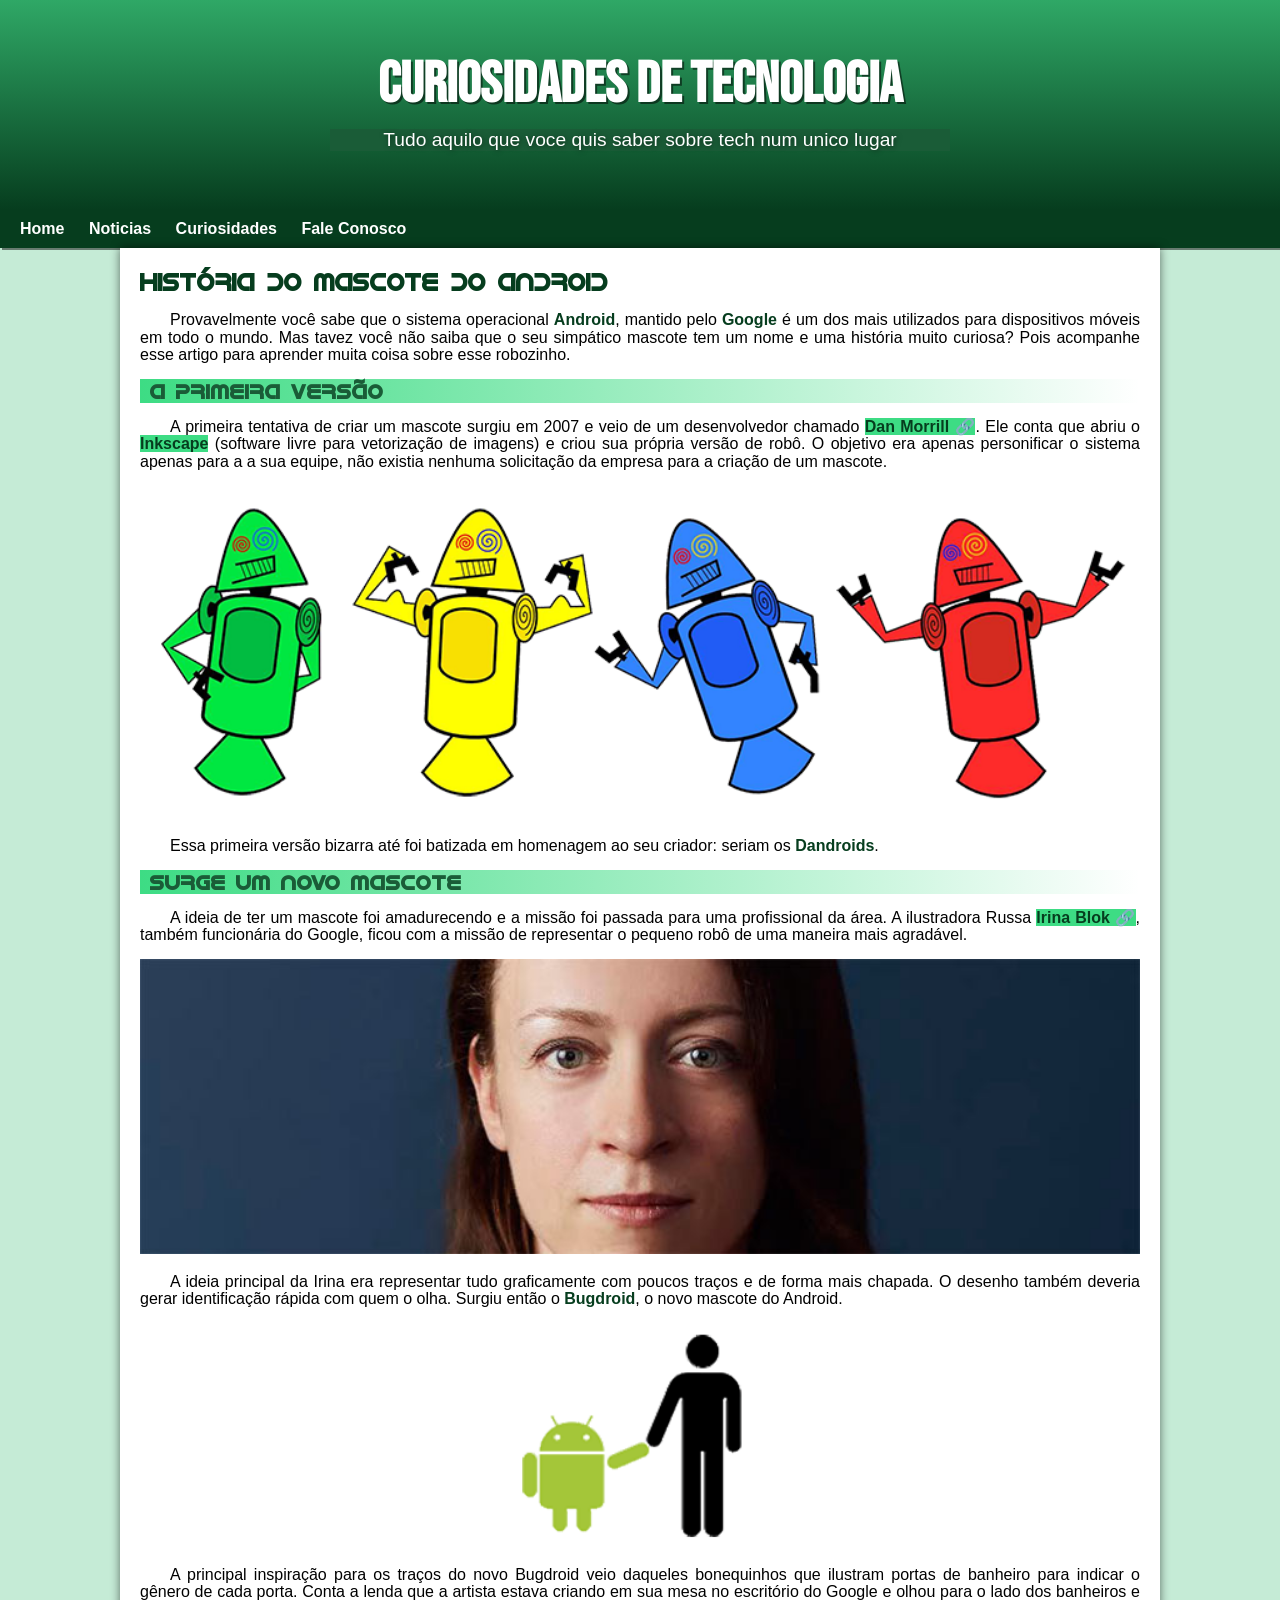
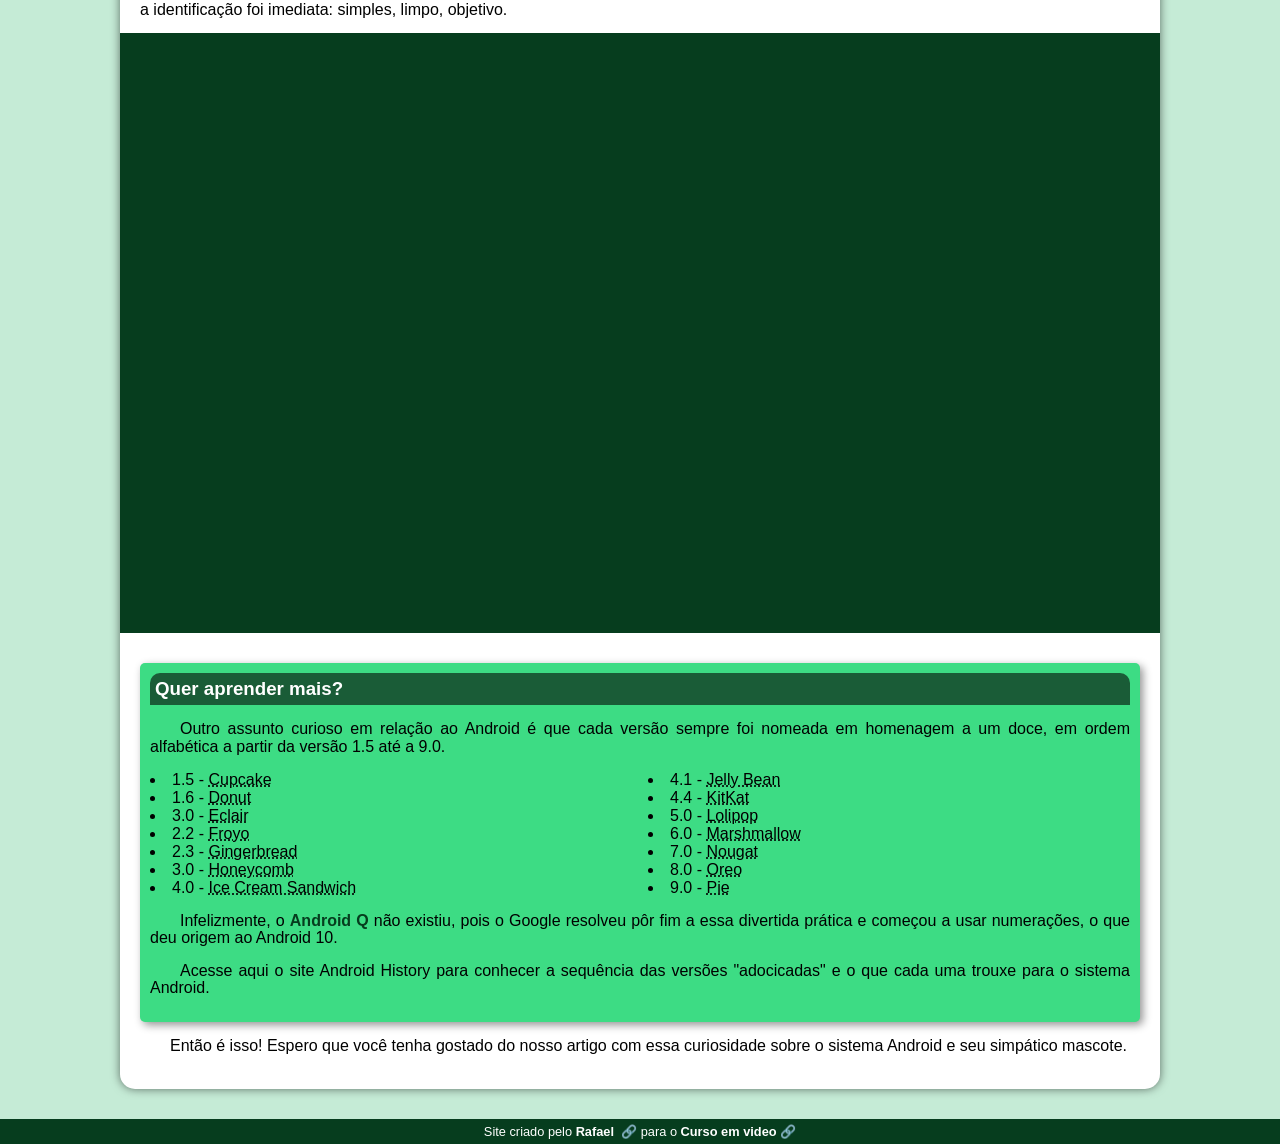
<file: index.html>
<!DOCTYPE html>
<html lang="pt-br">
<head>
    <meta charset="UTF-8">
    <meta http-equiv="X-UA-Compatible" content="IE=edge">
    <meta name="viewport" content="width=device-width, initial-scale=1.0">
    <title>Como surgiu o mascote do android</title>
    <link rel="shortcut icon" href="imagens/favicon.ico" type="image/x-icon">
    <link rel="stylesheet" href="Estilo/style.css">
</head>
    <body>
        <header>
            <h1>Curiosidades de Tecnologia</h1>
            <p>Tudo aquilo que voce quis saber sobre tech num unico lugar</p>
        </header>
        <nav>
            <a href="#">Home</a>
            <a href="#">Noticias</a>
            <a href="#">Curiosidades</a>
            <a href="#">Fale Conosco</a>
        </nav>
        <main>
            <article>
                <h1>História do Mascote do Android</h1>

                <p>Provavelmente você sabe que o sistema operacional <strong>Android</strong>, mantido pelo <strong>Google</strong> é um dos mais utilizados para dispositivos móveis em todo o mundo. Mas tavez você não saiba que o seu simpático mascote tem um nome e uma história muito curiosa? Pois acompanhe esse artigo para aprender muita coisa sobre esse robozinho.</p>

                <h2>A primeira versão</h2>

                <p>A primeira tentativa de criar um mascote surgiu em 2007 e veio de um desenvolvedor chamado <a href="https://androidcommunity.com/dan-morrill-shows-us-the-android-mascot-that-almost-was-20130103/" target="_blank" class="externo">Dan Morrill</a>. Ele conta que abriu o <a href="https://inkscape.org/" target="_blank">Inkscape</a> (software livre para vetorização de imagens) e criou sua própria versão de robô. O objetivo era apenas personificar o sistema apenas para a a sua equipe, não existia nenhuma solicitação da empresa para a criação de um mascote.</p>

                <picture>
                    <source media="(max-width: 600px )" srcset="imagens/dan-droids-pq.png">
                    <img src="imagens/dan-droids.png" alt="Primeiro mascote do android">
                </picture>

                <p>Essa primeira versão bizarra até foi batizada em homenagem ao seu criador: seriam os <strong>Dandroids</strong>.</p>

                <h2>Surge um novo mascote</h2>

                <p>A ideia de ter um mascote foi amadurecendo e a missão foi passada para uma profissional da área. A ilustradora Russa <a href="https://www.irinablok.com/" target="_blank" class="externo">Irina Blok</a>, também funcionária do Google, ficou com a missão de representar o pequeno robô de uma maneira mais agradável.</p>

                <picture>
                    <source media="(max-width: 600px )" srcset="imagens/irina-blok-pq.jpg">
                    <img src="imagens/irina-blok.jpg" alt="Irina blok criadora do bug droid">
                </picture>

                <p>A ideia principal da Irina era representar tudo graficamente com poucos traços e de forma mais chapada. O desenho também deveria gerar identificação rápida com quem o olha. Surgiu então o <strong>Bugdroid</strong>, o novo mascote do Android.</p>

                <img src="imagens/bugdroid.png" alt="Bug dan-droids" class="pequena">

                <p>A principal inspiração para os traços do novo Bugdroid veio daqueles bonequinhos que ilustram portas de banheiro para indicar o gênero de cada porta. Conta a lenda que a artista estava criando em sua mesa no escritório do Google e olhou para o lado dos banheiros e a identificação foi imediata: simples, limpo, objetivo.</p>

                <div class="video">
                    <iframe width="560" height="315" src="https://www.youtube.com/embed/l2UDgpLz20M" title="YouTube video player" frameborder="0" allow="accelerometer; autoplay; clipboard-write; encrypted-media; gyroscope; picture-in-picture; web-share" allowfullscreen></iframe></div>
                
                <aside>
                    <h3>Quer aprender mais?</h3>
                    <p>Outro assunto curioso em relação ao Android é que cada versão sempre foi nomeada em homenagem a um doce, em ordem alfabética a partir da versão 1.5 até a 9.0.</p>
                    <ul>
                        <li>1.5 - <abbr title="Bolo de copo">Cupcake</abbr></li>
                        <li>1.6 - <abbr title="Rosquinha">Donut</abbr></li>
                        <li>3.0 - <abbr title="Bomba">Eclair</abbr></li>
                        <li>2.2 - <abbr title="Iogurte">Froyo</abbr></li>
                        <li>2.3 - <abbr title="Biscoite de gengibre">Gingerbread</abbr></li>
                        <li>3.0 - <abbr title="Favo de mel">Honeycomb</abbr></li>
                        <li>4.0 - <abbr title="Sandwich de sorvete">Ice Cream Sandwich</abbr></li>
                        <li>4.1 - <abbr title="Geleia">Jelly Bean</abbr></li>
                        <li>4.4 - <abbr title="KitKat">KitKat</abbr></li>
                        <li>5.0 - <abbr title="Pirulito">Lolipop</abbr></li>
                        <li>6.0 - <abbr title="Marshmallow">Marshmallow</abbr></li>
                        <li>7.0 - <abbr title="Torrene">Nougat</abbr></li>
                        <li>8.0 - <abbr title="Oreo">Oreo</abbr></li>
                        <li>9.0 - <abbr title="Torta">Pie</abbr></li>
                    </ul>
                    <p>Infelizmente, o <strong>Android Q</strong> não existiu, pois o Google resolveu pôr fim a essa divertida prática e começou a usar numerações, o que deu origem ao Android 10.</p>
                    <p>Acesse aqui o site Android History para conhecer a sequência das versões "adocicadas" e o que cada uma trouxe para o sistema Android.</p>
                </aside>
                

                <p>Então é isso! Espero que você tenha gostado do nosso artigo com essa curiosidade sobre o sistema Android e seu simpático mascote.</p>

            </article>
        </main>
        <footer>Site criado pelo <a href="https://github.com/rafaelmarcondesdev" target="_blank" class="externo">Rafael </a> para o <a href="https://www.cursoemvideo.com/" target="_blank" class="externo">Curso em video</a></footer>
    </body>
</html>
</file>
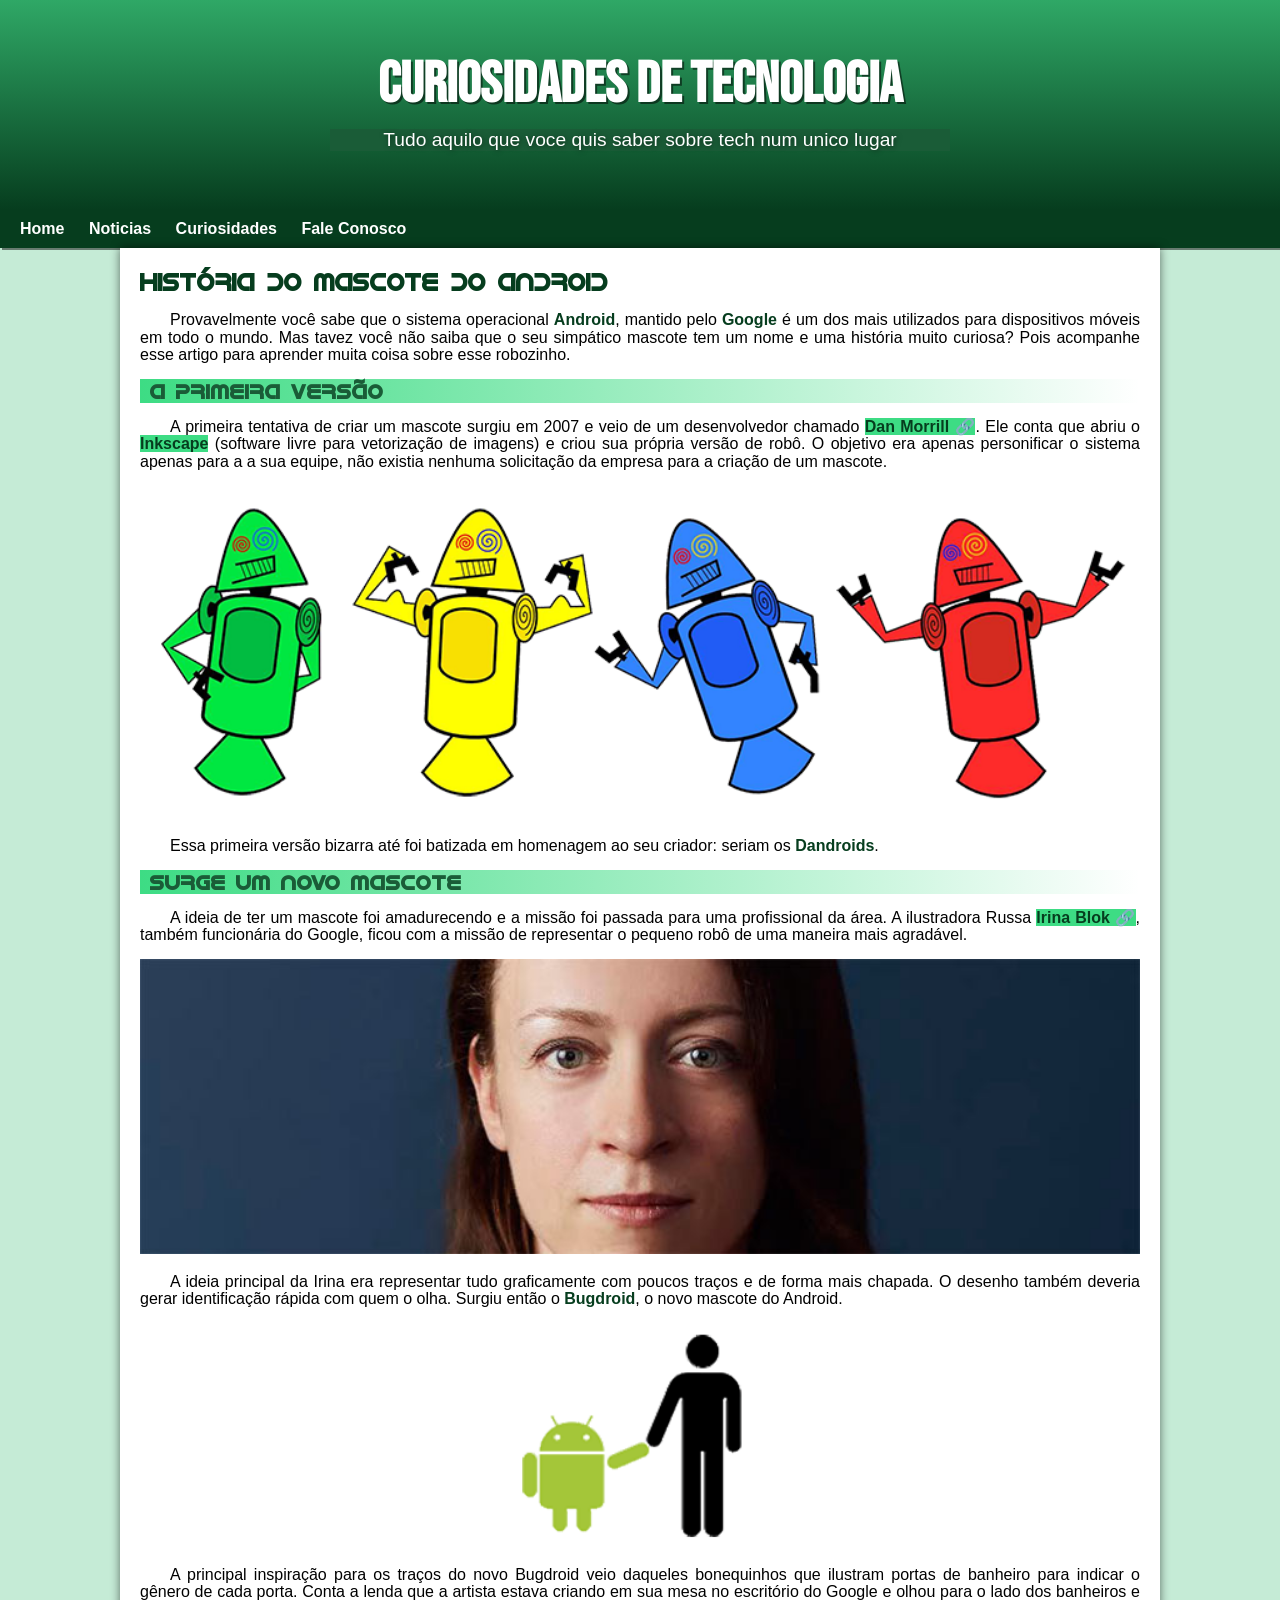
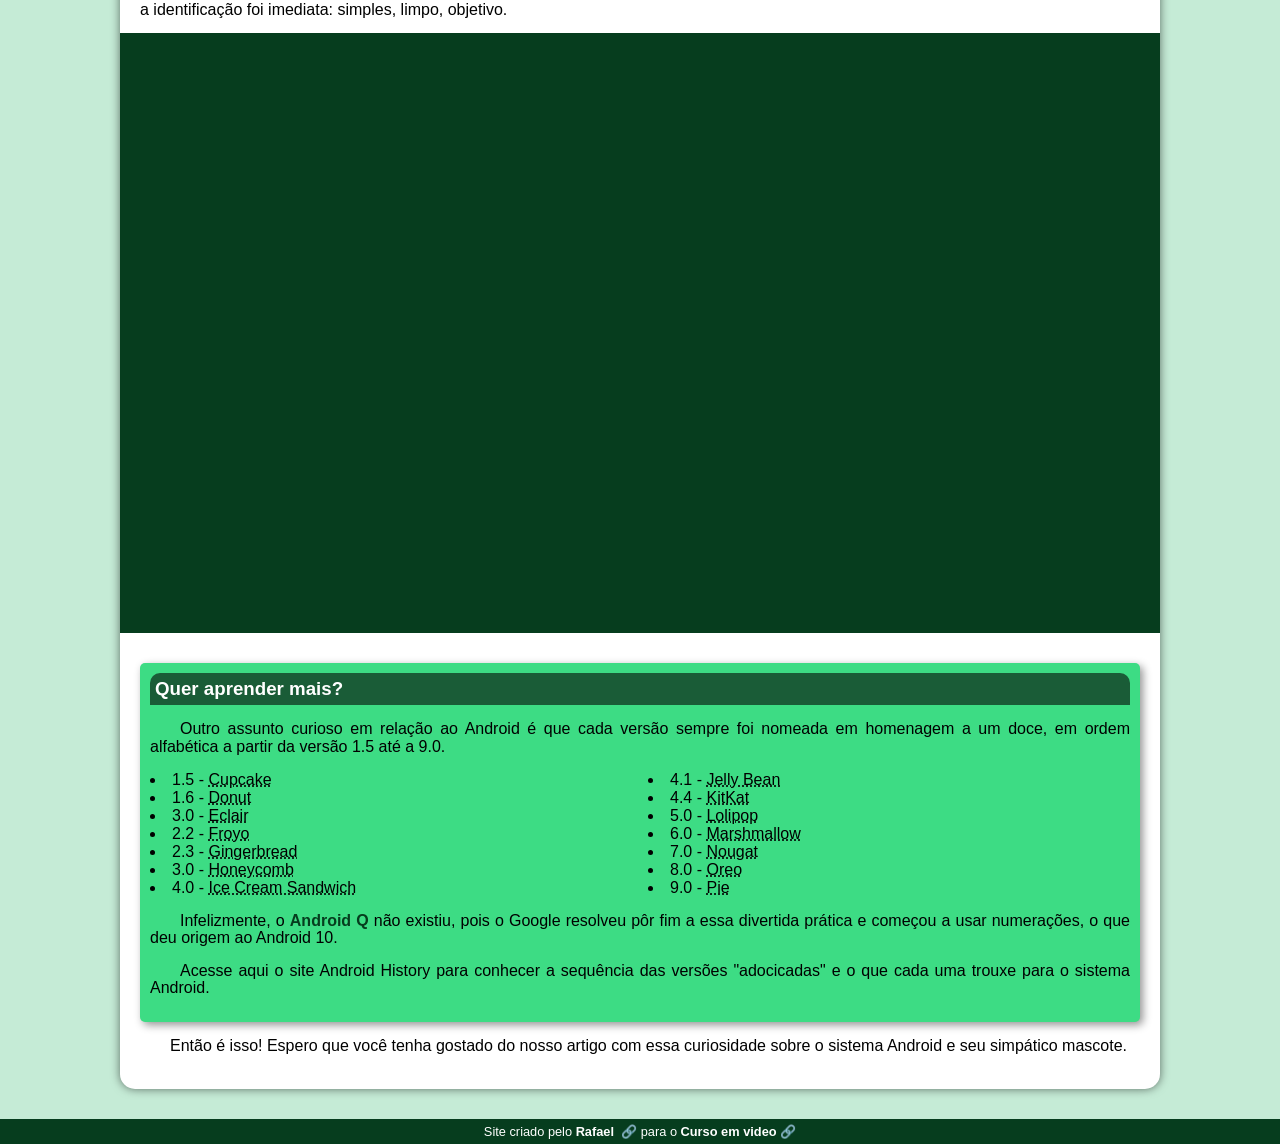
<file: index.html.html>
<!DOCTYPE html>
<html lang="pt-br">
<head>
    <meta charset="UTF-8">
    <meta http-equiv="X-UA-Compatible" content="IE=edge">
    <meta name="viewport" content="width=device-width, initial-scale=1.0">
    <title>Como surgiu o mascote do android</title>
    <link rel="shortcut icon" href="imagens/favicon.ico" type="image/x-icon">
    <link rel="stylesheet" href="Estilo/style.css">
</head>
    <body>
        <header>
            <h1>Curiosidades de Tecnologia</h1>
            <p>Tudo aquilo que voce quis saber sobre tech num unico lugar</p>
        </header>
        <nav>
            <a href="#">Home</a>
            <a href="#">Noticias</a>
            <a href="#">Curiosidades</a>
            <a href="#">Fale Conosco</a>
        </nav>
        <main>
            <article>
                <h1>História do Mascote do Android</h1>

                <p>Provavelmente você sabe que o sistema operacional <strong>Android</strong>, mantido pelo <strong>Google</strong> é um dos mais utilizados para dispositivos móveis em todo o mundo. Mas tavez você não saiba que o seu simpático mascote tem um nome e uma história muito curiosa? Pois acompanhe esse artigo para aprender muita coisa sobre esse robozinho.</p>

                <h2>A primeira versão</h2>

                <p>A primeira tentativa de criar um mascote surgiu em 2007 e veio de um desenvolvedor chamado <a href="https://androidcommunity.com/dan-morrill-shows-us-the-android-mascot-that-almost-was-20130103/" target="_blank" class="externo">Dan Morrill</a>. Ele conta que abriu o <a href="https://inkscape.org/" target="_blank">Inkscape</a> (software livre para vetorização de imagens) e criou sua própria versão de robô. O objetivo era apenas personificar o sistema apenas para a a sua equipe, não existia nenhuma solicitação da empresa para a criação de um mascote.</p>

                <picture>
                    <source media="(max-width: 600px )" srcset="imagens/dan-droids-pq.png">
                    <img src="imagens/dan-droids.png" alt="Primeiro mascote do android">
                </picture>

                <p>Essa primeira versão bizarra até foi batizada em homenagem ao seu criador: seriam os <strong>Dandroids</strong>.</p>

                <h2>Surge um novo mascote</h2>

                <p>A ideia de ter um mascote foi amadurecendo e a missão foi passada para uma profissional da área. A ilustradora Russa <a href="https://www.irinablok.com/" target="_blank" class="externo">Irina Blok</a>, também funcionária do Google, ficou com a missão de representar o pequeno robô de uma maneira mais agradável.</p>

                <picture>
                    <source media="(max-width: 600px )" srcset="imagens/irina-blok-pq.jpg">
                    <img src="imagens/irina-blok.jpg" alt="Irina blok criadora do bug droid">
                </picture>

                <p>A ideia principal da Irina era representar tudo graficamente com poucos traços e de forma mais chapada. O desenho também deveria gerar identificação rápida com quem o olha. Surgiu então o <strong>Bugdroid</strong>, o novo mascote do Android.</p>

                <img src="imagens/bugdroid.png" alt="Bug dan-droids" class="pequena">

                <p>A principal inspiração para os traços do novo Bugdroid veio daqueles bonequinhos que ilustram portas de banheiro para indicar o gênero de cada porta. Conta a lenda que a artista estava criando em sua mesa no escritório do Google e olhou para o lado dos banheiros e a identificação foi imediata: simples, limpo, objetivo.</p>

                <div class="video">
                    <iframe width="560" height="315" src="https://www.youtube.com/embed/l2UDgpLz20M" title="YouTube video player" frameborder="0" allow="accelerometer; autoplay; clipboard-write; encrypted-media; gyroscope; picture-in-picture; web-share" allowfullscreen></iframe></div>
                
                <aside>
                    <h3>Quer aprender mais?</h3>
                    <p>Outro assunto curioso em relação ao Android é que cada versão sempre foi nomeada em homenagem a um doce, em ordem alfabética a partir da versão 1.5 até a 9.0.</p>
                    <ul>
                        <li>1.5 - <abbr title="Bolo de copo">Cupcake</abbr></li>
                        <li>1.6 - <abbr title="Rosquinha">Donut</abbr></li>
                        <li>3.0 - <abbr title="Bomba">Eclair</abbr></li>
                        <li>2.2 - <abbr title="Iogurte">Froyo</abbr></li>
                        <li>2.3 - <abbr title="Biscoite de gengibre">Gingerbread</abbr></li>
                        <li>3.0 - <abbr title="Favo de mel">Honeycomb</abbr></li>
                        <li>4.0 - <abbr title="Sandwich de sorvete">Ice Cream Sandwich</abbr></li>
                        <li>4.1 - <abbr title="Geleia">Jelly Bean</abbr></li>
                        <li>4.4 - <abbr title="KitKat">KitKat</abbr></li>
                        <li>5.0 - <abbr title="Pirulito">Lolipop</abbr></li>
                        <li>6.0 - <abbr title="Marshmallow">Marshmallow</abbr></li>
                        <li>7.0 - <abbr title="Torrene">Nougat</abbr></li>
                        <li>8.0 - <abbr title="Oreo">Oreo</abbr></li>
                        <li>9.0 - <abbr title="Torta">Pie</abbr></li>
                    </ul>
                    <p>Infelizmente, o <strong>Android Q</strong> não existiu, pois o Google resolveu pôr fim a essa divertida prática e começou a usar numerações, o que deu origem ao Android 10.</p>
                    <p>Acesse aqui o site Android History para conhecer a sequência das versões "adocicadas" e o que cada uma trouxe para o sistema Android.</p>
                </aside>
                

                <p>Então é isso! Espero que você tenha gostado do nosso artigo com essa curiosidade sobre o sistema Android e seu simpático mascote.</p>

            </article>
        </main>
        <footer>Site criado pelo <a href="https://github.com/Rafael-Marcondes-35" target="_blank" class="externo">Rafael </a> para o <a href="https://www.cursoemvideo.com/" target="_blank" class="externo">Curso em video</a></footer>
    </body>
</html>
</file>
<file: Estilo/style.css>
@charset "UTF-8";
@import url('https://fonts.googleapis.com/css2?family=Bebas+Neue&family=Pacifico&family=Satisfy&display=swap');
@font-face {
    font-family: 'Android';
    src: url(../fontes/idroid.otf) format('opentype');
    font-weight: normal;
}


:root{
    --cor0: #c5ebd6;
    --cor1: #3ddc84;
    --cor2: #2fa866;
    --cor4: #1a5c37;
    --cor5: #063d1e;

    --fonte-padrao: Arial, Verdana, Helvetica, sans-serif;
    --fonte-destaque: 'Bebas Neue', cursive;
    --fonte-android: 'Android', cursive;
}

* { /* O asterisco significa que é uma configuração global*/
    margin: 0px;
    padding: 0px;
}

body{
    background-color: var(--cor0);
    font-family: var(--fonte-padrao);
}

a.externo::after {
    content: '\00A0\1F517';
}
header{
    background-image: linear-gradient(to bottom, var(--cor2), var(--cor5));
    color: white;
    min-height: 150px;
    text-align: center;
    padding-top: 40px;
    padding-bottom: 20px;
    font-size: 1.2em;
}
header > h1 {
    padding: 10px;
    font-family: var(--fonte-destaque);
    font-size: 3em;
    text-shadow: 2px 2px 0px rgba(0, 0, 0, 0.514);
}
header > p {
    background-color: var(--cor4);
    max-width: 600px;
    margin: auto;
    padding-left: 10px;
    padding-right: 10px;
    text-shadow: 1px 1px 5px rgba(0, 0, 0, 0.514);
}
nav {
    background-color: var(--cor5);
    padding: 10px;
    box-shadow: 2px 2px 0px rgba(0, 0, 0, 0.473);
}
nav > a {
    padding: 10px;
    color: white;
    text-decoration: none;
    font-weight: bold;
}
nav a:hover{
    background-color: var(--cor1);
    color: var(--cor5);
    border-radius: 5px;
    transition-duration: 1s;
}
main {
    margin: auto;
    margin-bottom: 30px;
    max-width: 1000px;
    min-width: 300px;
    background-color: white;
    padding: 20px;
    box-shadow: 0px 0px 10px rgba(0, 0, 0, 0.541);
    border-bottom-left-radius: 15px;
    border-bottom-right-radius: 15px;
}
main  h1 {
    color: var(--cor5);
    font-family: var(--fonte-android);
}
main h2 {
    font-family: var(--fonte-android);
    color: var(--cor4);
    font-size: 1.3em;
    background-image: linear-gradient(to right, var(--cor1), transparent);
    text-indent: 10px;
}
main p {
    margin: 15px 0px;
    text-align: justify;
    text-indent: 30px;
    line-height: 1.1em;
}
main strong {
    color: var(--cor5);
    font-weight: bold;
}
main a {
    text-decoration: none;
    font-weight: bold;
    color: var(--cor5);
    background-color: var(--cor1);
}
main a:hover {
    text-decoration: underline;
    color: var(--cor4);
}
main img {
    width: 100%;
}
main img.pequena{
    max-width: 350px;
    display: block;
    margin: auto;
}
div.video{
    background-color: var(--cor5);
    margin: 0px -20px 30px -20px;
    padding: 20px;
    padding-bottom: 58%;
    position: relative;
}
div.video > iframe {
    position: absolute;
    top: 5%;
    left: 5%;
    width: 90%;
    height: 90%;
}
aside{
    background-color: var(--cor1);
    padding: 10px;
    border-radius: 5px;
    box-shadow: 3px 3px 8px rgba(0, 0, 0, 0.425);
}
aside > h3 {
    background-color: var(--cor4);
    color: white;
    margin: -10px, -10px, 0px, -10px;
    padding: 5px;
    border-radius: 10px 10px 0px 0px;
}
aside > ul {
    list-style-position: inside;
    columns: 2;

}

footer {
    background-color: var(--cor5);
    color: white;
    text-align: center;
    font-size: 0.8em;
    padding: 5px;
}
footer a {
    color: white;
    font-weight: bolder;
    text-decoration: none;
}
footer a:hover {
    text-decoration: underline;
    color: var(--cor1);
}
</file>
